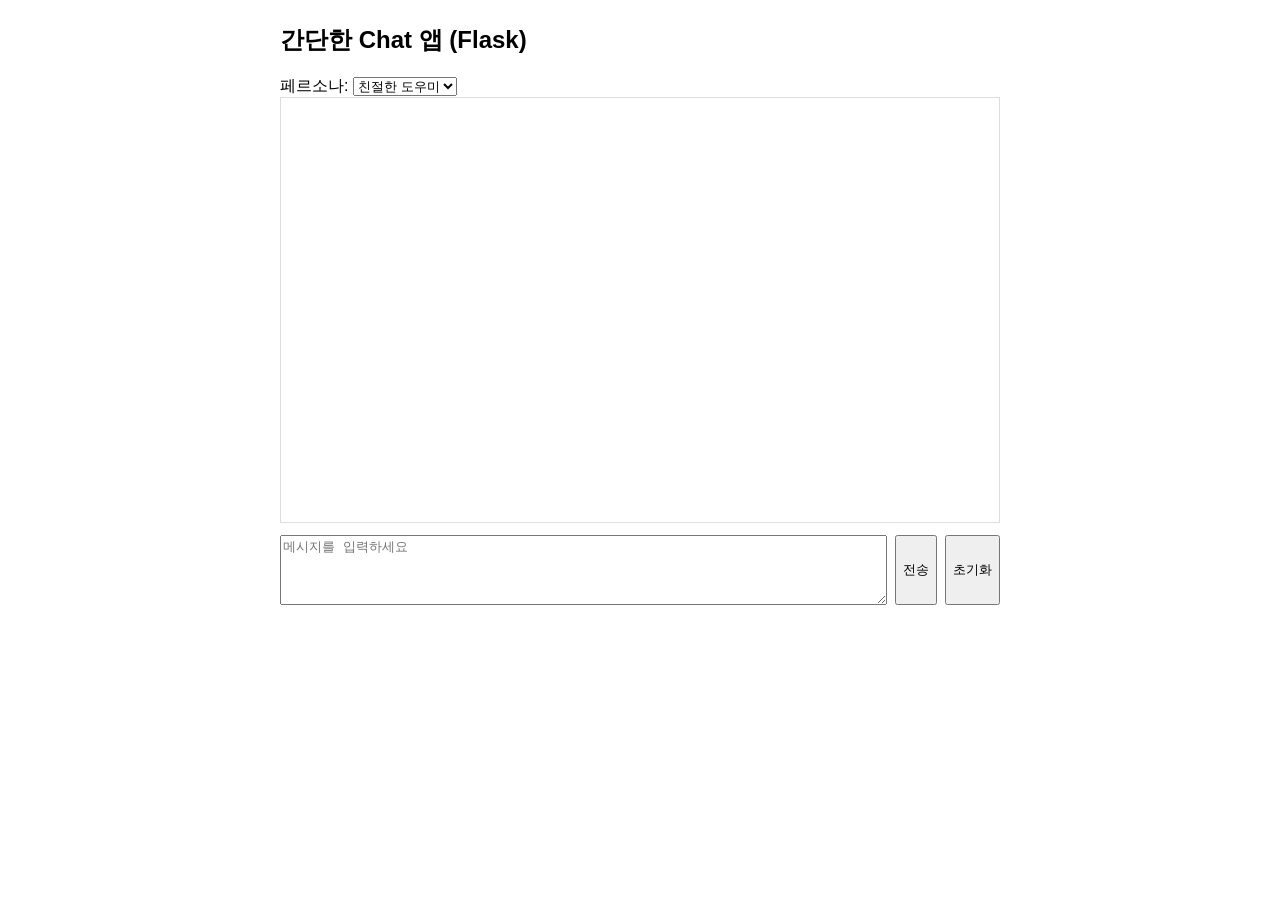
<file: web/templates/index.html>
<!doctype html>
<html lang="ko">
  <head>
    <meta charset="utf-8" />
    <meta name="viewport" content="width=device-width, initial-scale=1" />
    <title>간단한 Chat 앱</title>
    <style>
      body { font-family: Arial, sans-serif; max-width: 720px; margin: 24px auto; }
      #chat { border: 1px solid #ddd; padding: 12px; height: 400px; overflow:auto; }
      .msg { margin: 6px 0; }
      .role-user { color: #0b64d6; }
      .role-assistant { color: #117a3a; }
      #controls { margin-top: 12px; display:flex; gap:8px }
      textarea { flex:1; height: 64px }
    </style>
  </head>
  <body>
    <h2>간단한 Chat 앱 (Flask)</h2>

    <label>페르소나:
      <select id="persona">
        <option>친절한 도우미</option>
        <option>엄격한 사서</option>
        <option>친근한 친구</option>
      </select>
    </label>
    <div id="chat"></div>

    <div id="controls">
      <textarea id="input" placeholder="메시지를 입력하세요"></textarea>
      <button id="send">전송</button>
      <button id="clear">초기화</button>
    </div>

    <script>
      const chat = document.getElementById('chat')
      const input = document.getElementById('input')
      const send = document.getElementById('send')
      const clear = document.getElementById('clear')
      const persona = document.getElementById('persona')

      let history = []

      function append(role, text) {
        const d = document.createElement('div')
        d.className = 'msg ' + (role === 'user' ? 'role-user' : 'role-assistant')
        d.textContent = `[${role}] ${text}`
        chat.appendChild(d)
        chat.scrollTop = chat.scrollHeight
      }

      async function sendMessage() {
        const txt = input.value.trim()
        if (!txt) return
        history.push({role:'user', content: txt})
        append('user', txt)
        input.value = ''

        const res = await fetch('/api/chat', {
          method: 'POST',
          headers: { 'Content-Type': 'application/json' },
          body: JSON.stringify({ messages: history, persona: persona.value, temperature: 0.3 })
        })
        const data = await res.json()
        const reply = data.reply || ''
        history.push({role:'assistant', content: reply})
        append('assistant', reply)
      }

      send.addEventListener('click', sendMessage)
      input.addEventListener('keydown', (e)=>{ if(e.key==='Enter' && (e.ctrlKey||e.metaKey)) sendMessage() })
      clear.addEventListener('click', ()=>{ history=[]; chat.innerHTML=''; })
    </script>
  </body>
</html>
</file>
